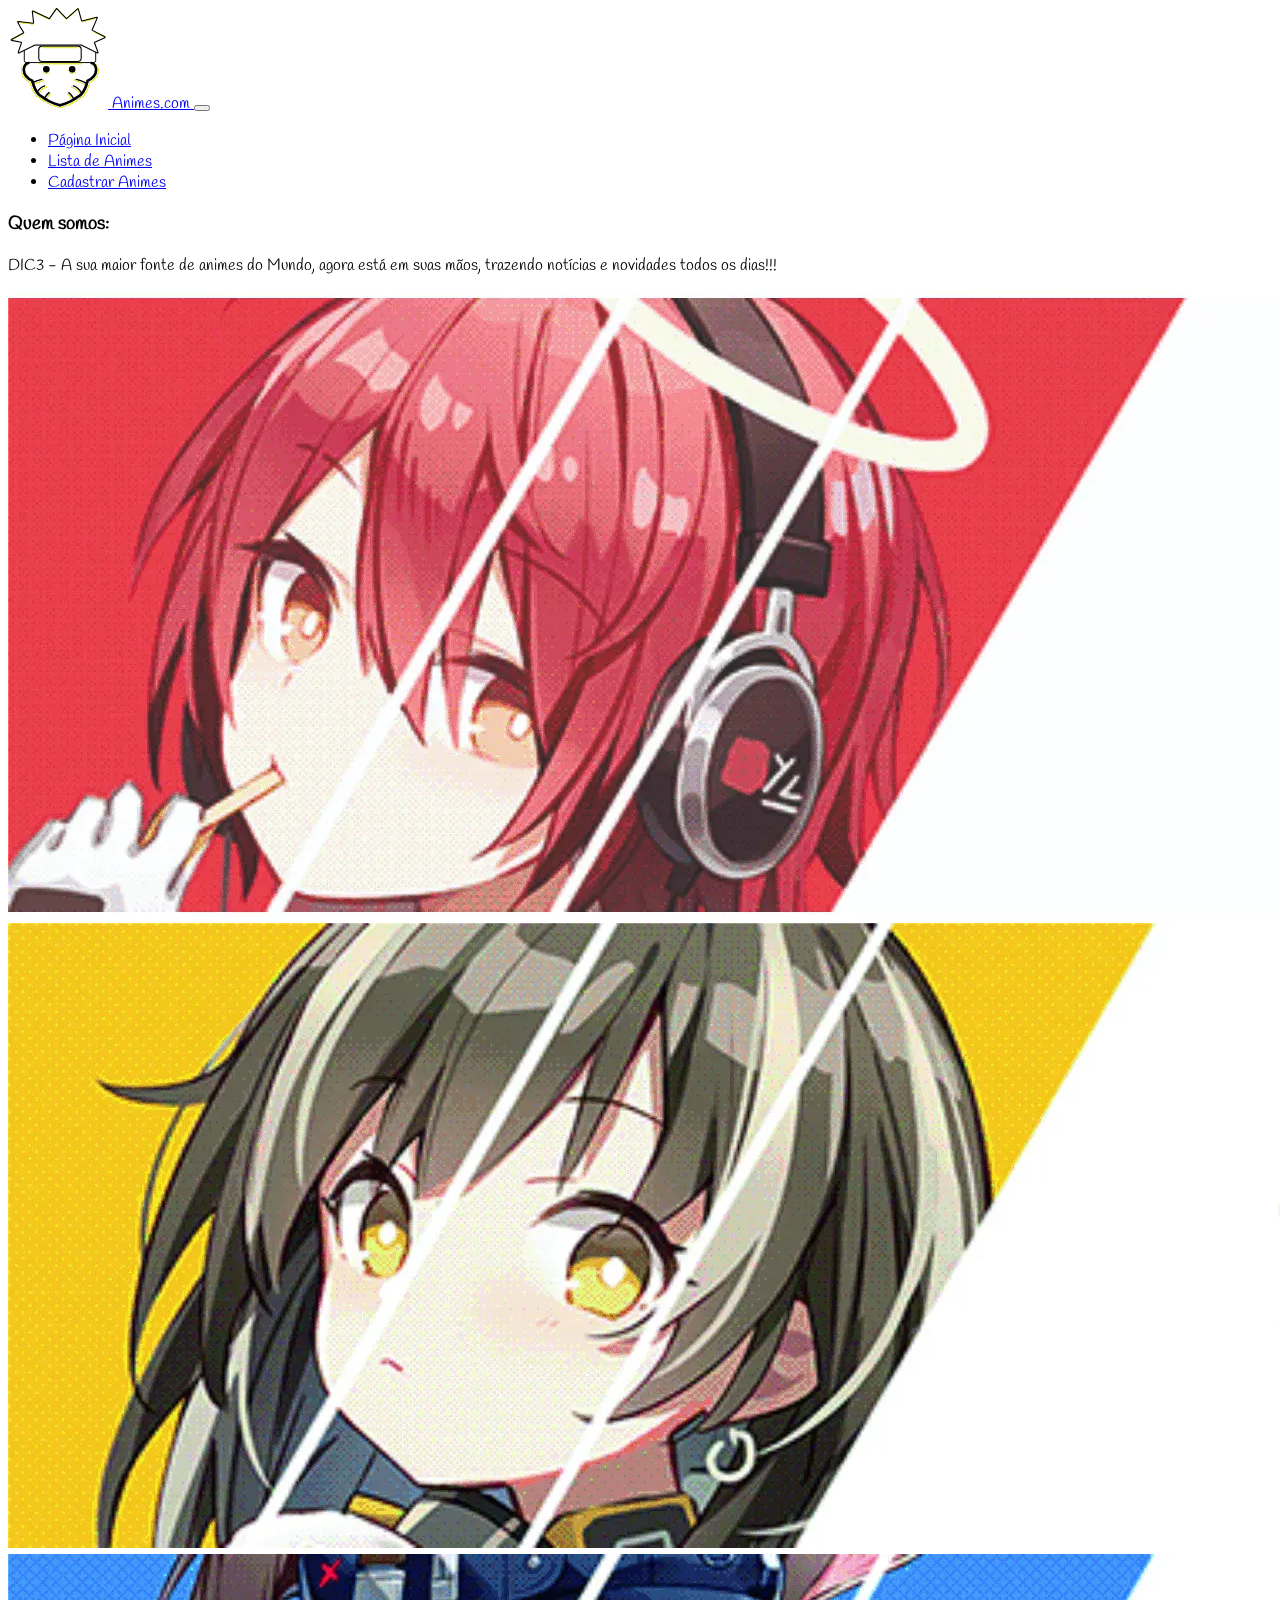
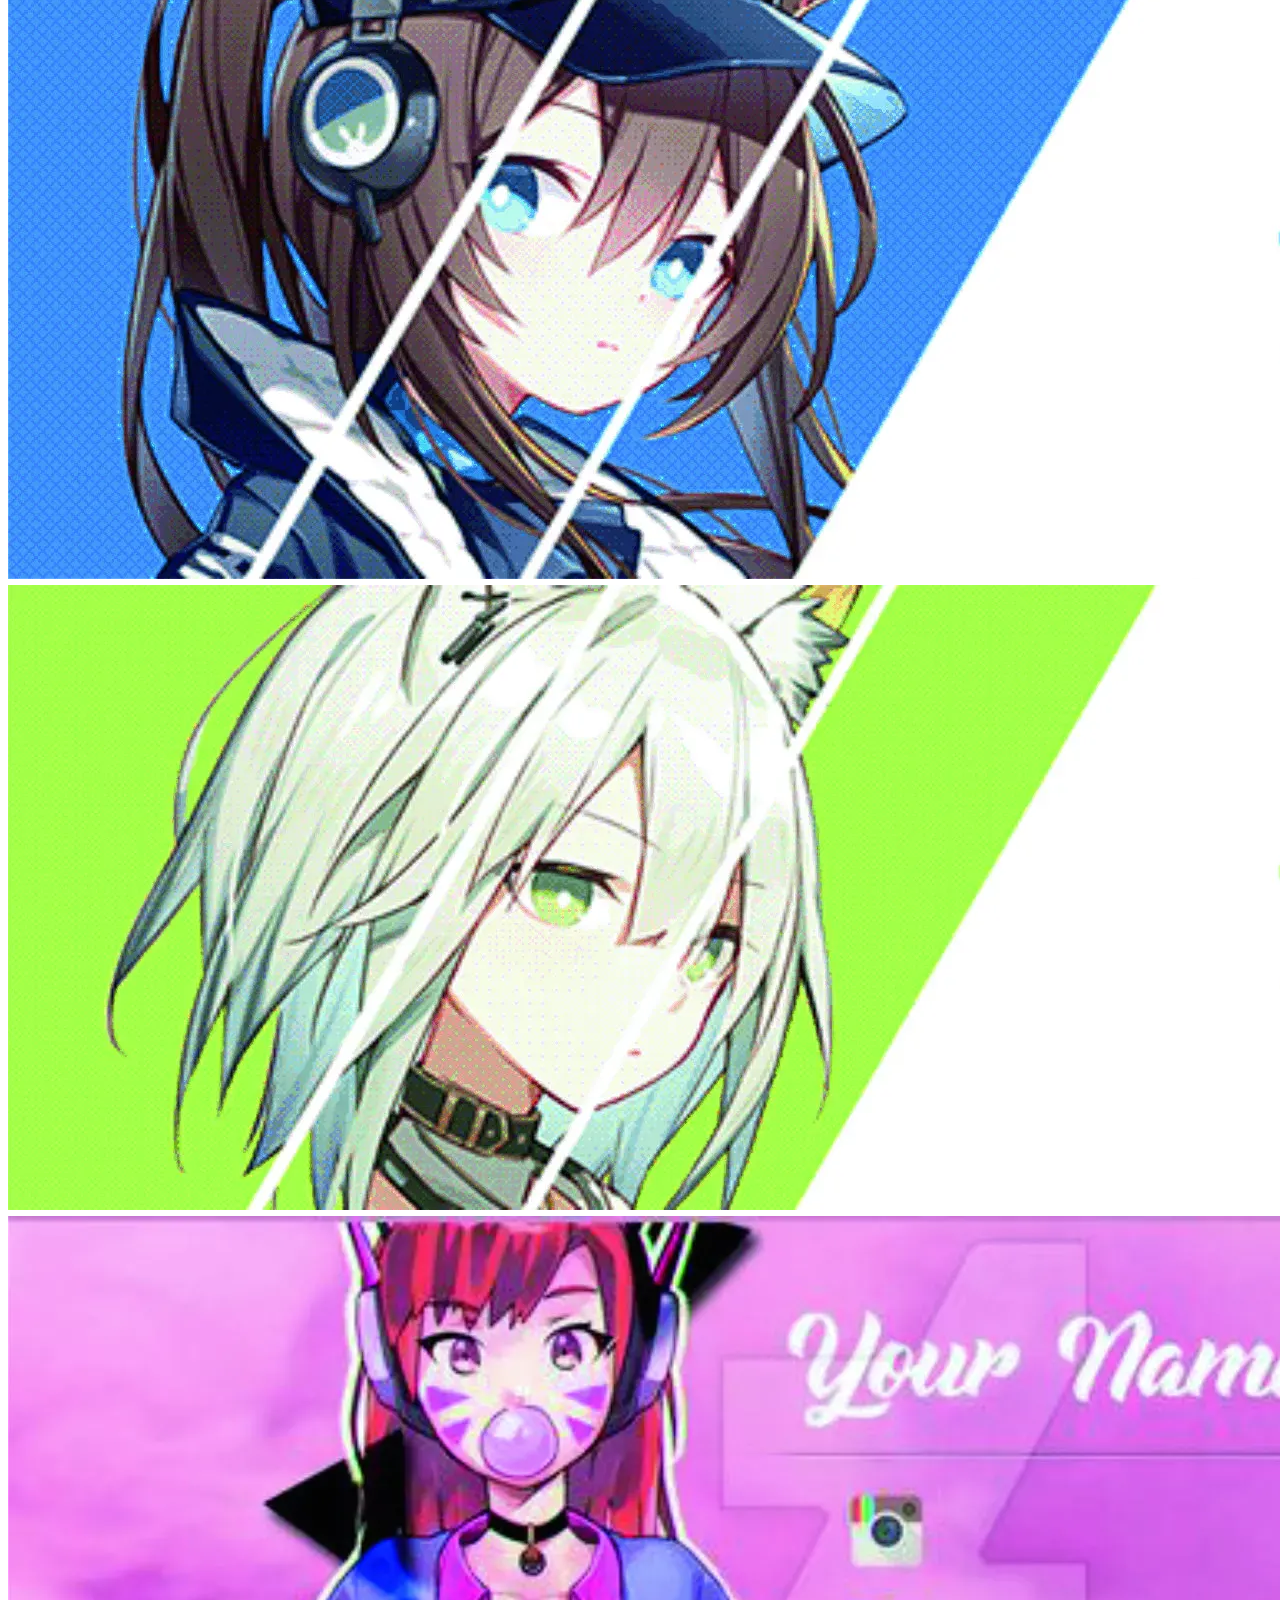
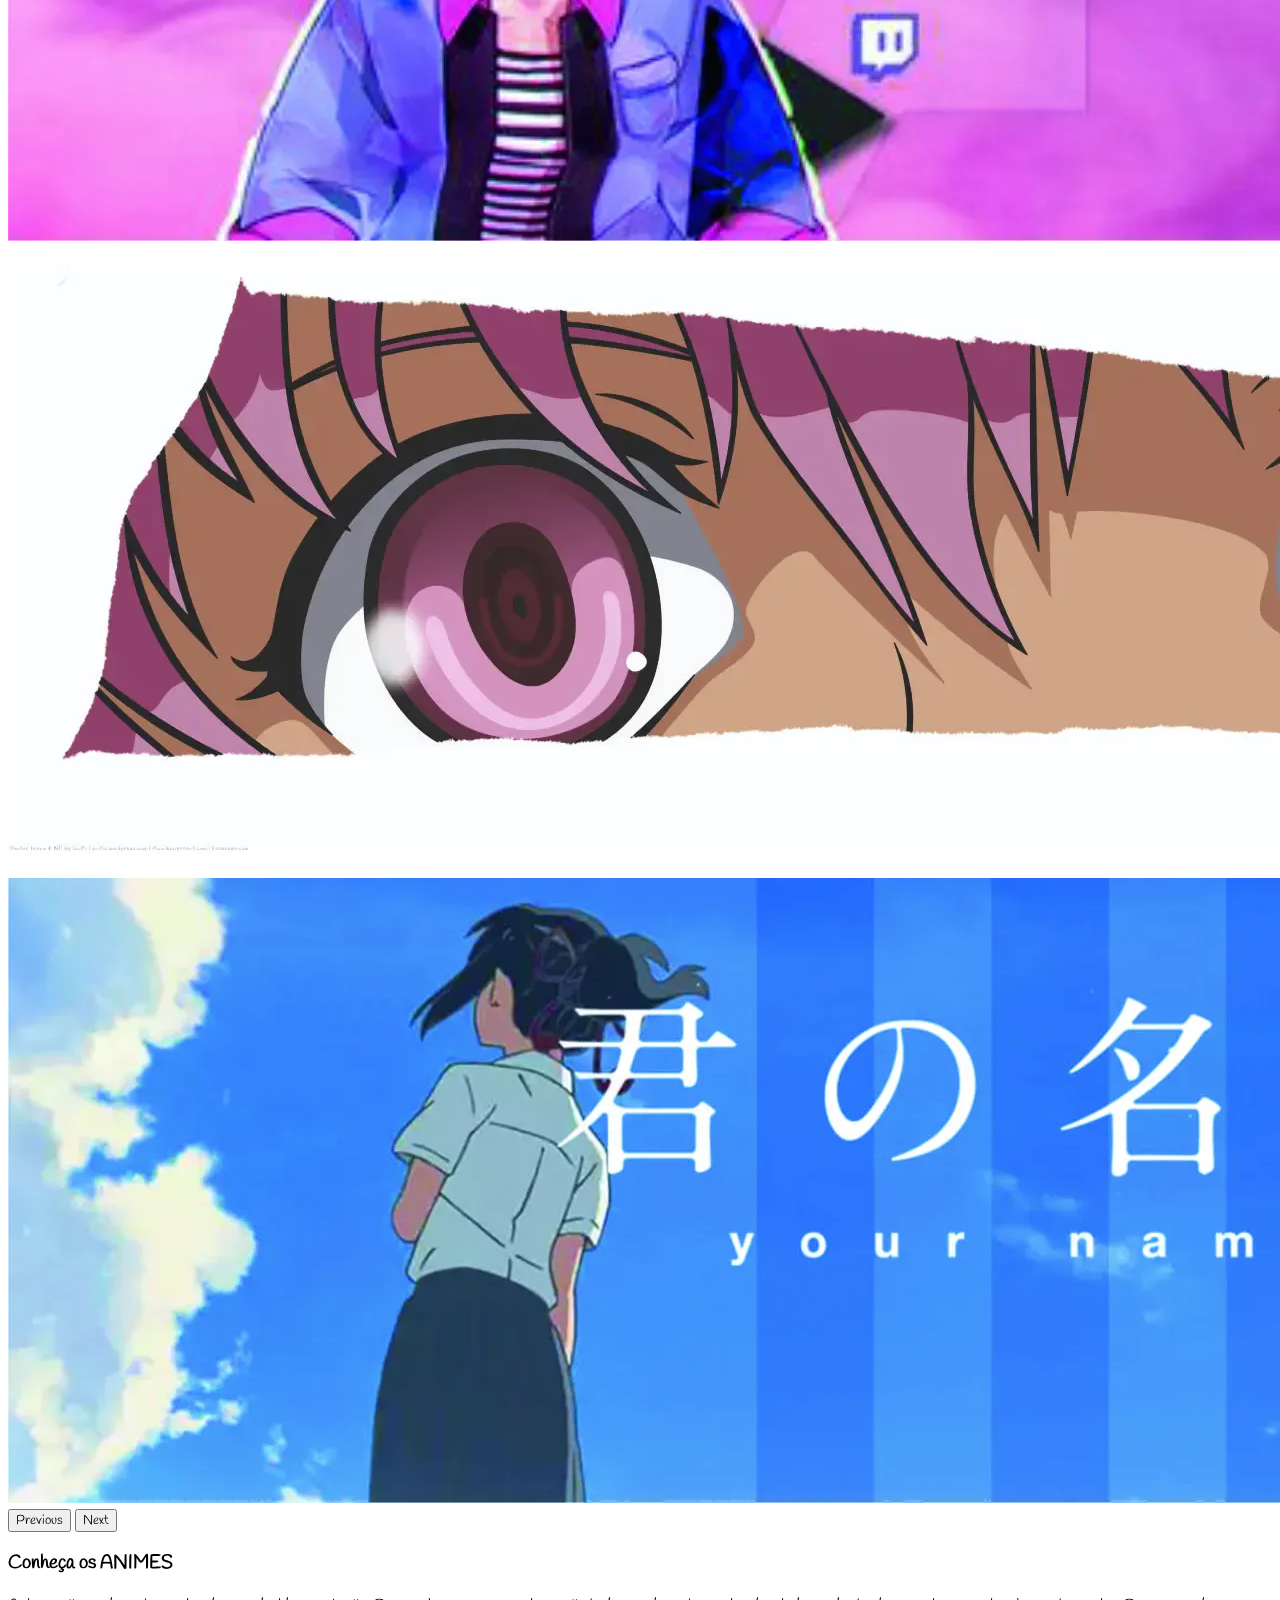
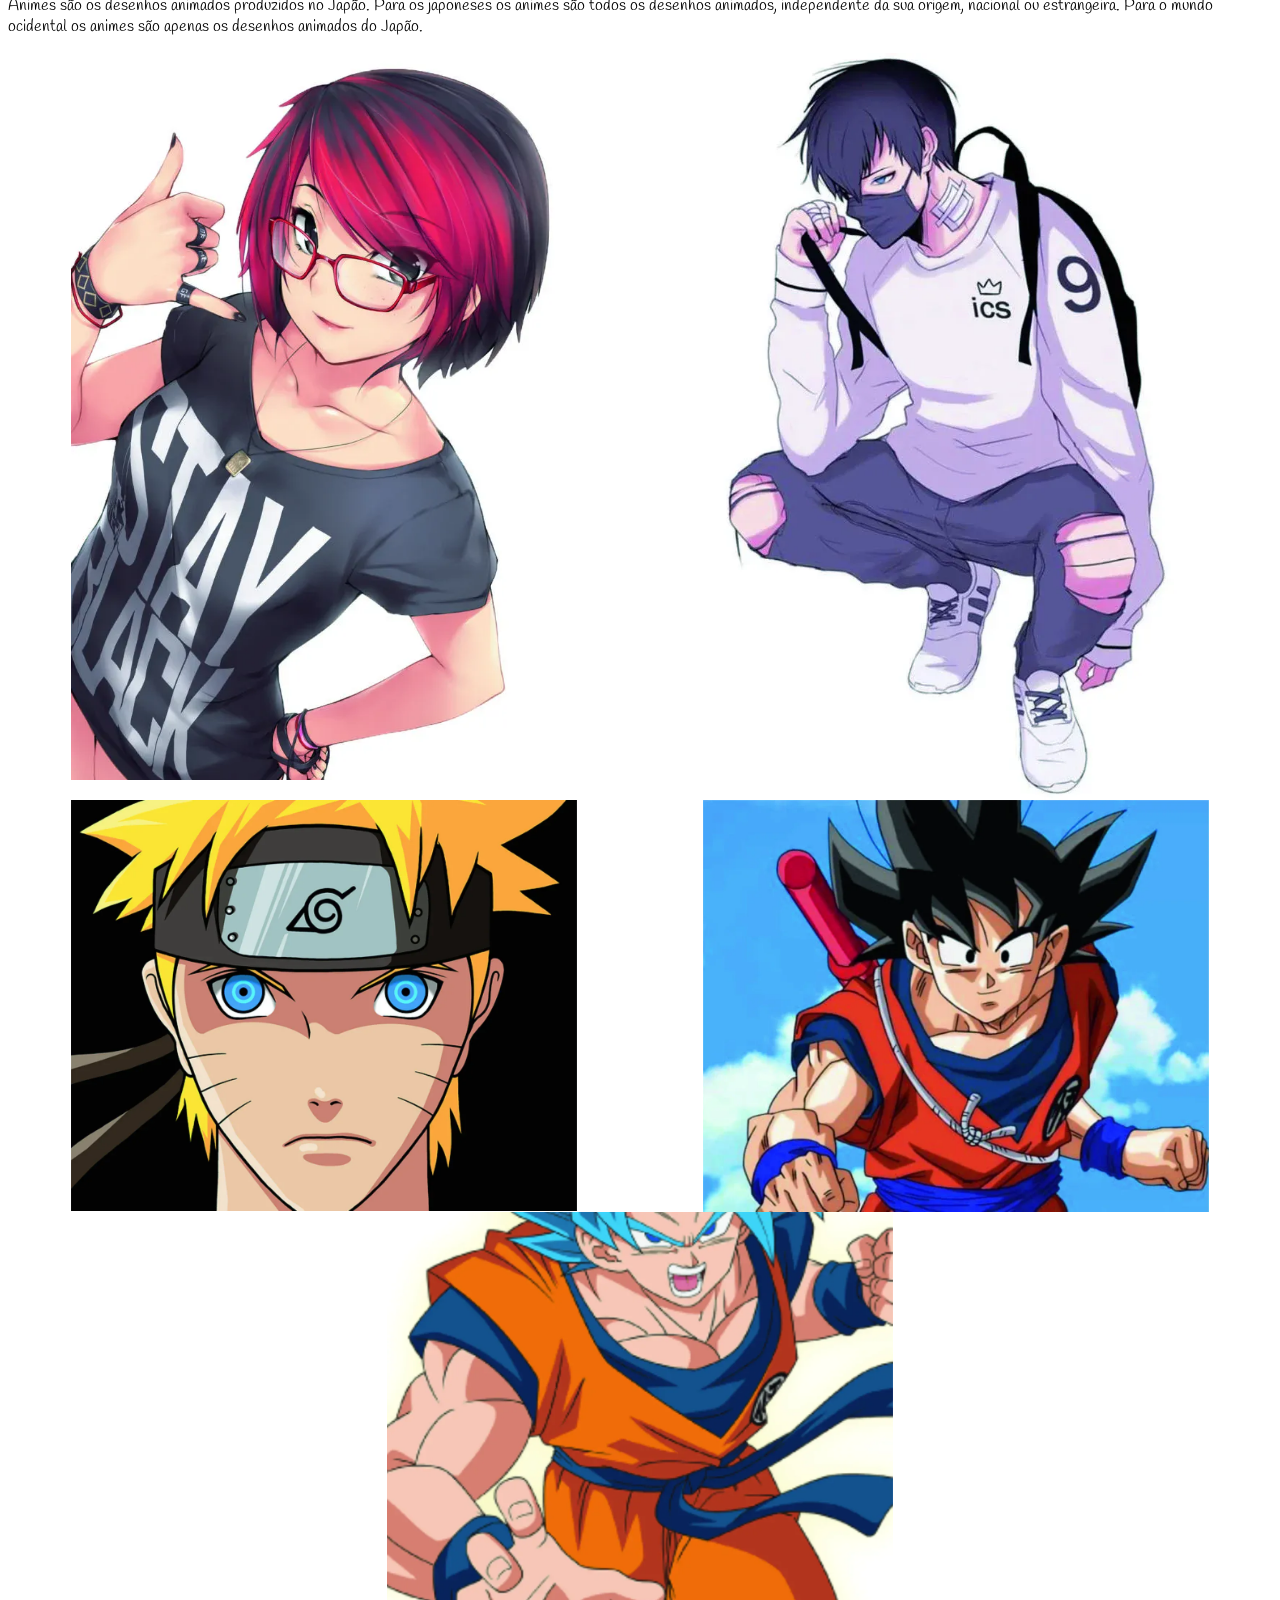
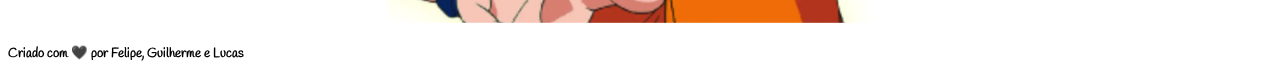
<file: index.html>
<!DOCTYPE html>
<html lang="pt-br">
  <head>
    <meta charset="UTF-8" />
    <meta http-equiv="X-UA-Compatible" content="IE=edge" />
    <meta name="viewport" content="width=device-width, initial-scale=1.0" />
    <title>Home Page</title>
    <link rel="shortcut icon" href="/favicon.ico" />

    <!-- CSS only -->
    <link
      href="https://cdn.jsdelivr.net/npm/bootstrap@5.1.3/dist/css/bootstrap.min.css"
      rel="stylesheet"
      integrity="sha384-1BmE4kWBq78iYhFldvKuhfTAU6auU8tT94WrHftjDbrCEXSU1oBoqyl2QvZ6jIW3"
      crossorigin="anonymous"
    />

    <!-- JavaScript Bundle with Popper -->
    <script
      src="https://cdn.jsdelivr.net/npm/bootstrap@5.1.3/dist/js/bootstrap.bundle.min.js"
      integrity="sha384-ka7Sk0Gln4gmtz2MlQnikT1wXgYsOg+OMhuP+IlRH9sENBO0LRn5q+8nbTov4+1p"
      crossorigin="anonymous"
    ></script>

    <!-- Link CSS de Formatação -->
    <link rel="stylesheet" href="css/estilos globais.css" />
    <link rel="stylesheet" href="css/home.css" />
  </head>

  <body>
    <div class="background-changer"></div>
    <div class="container-lg bg-light page-content">
      <nav class="navbar navbar-expand-lg navbar-light">
        <div class="container-fluid">
          <a href="/" class="navbar-brand d-flex flex-column">
            <img
              src="media/logo.svg"
              width="100"
              height="100"
              class=""
              alt="Logo do Website"
            />
            Animes.com
          </a>
          <button
            class="navbar-toggler"
            type="button"
            data-bs-toggle="collapse"
            data-bs-target="#navbarNavDropdown"
            aria-controls="navbarNavDropdown"
            aria-expanded="false"
            aria-label="Toggle navigation"
          >
            <span class="navbar-toggler-icon"></span>
          </button>
          <div class="collapse navbar-collapse" id="navbarNavDropdown">
            <div class="d-flex justify-content-end w-100">
              <ul class="navbar-nav">
                <li class="nav-item">
                  <a class="nav-link active" aria-current="page" href="/"
                    >Página Inicial</a
                  >
                </li>
                <li class="nav-item">
                  <a class="nav-link" href="/listagem_animes.php"
                    >Lista de Animes</a
                  >
                </li>
                <li class="nav-item">
                  <a class="nav-link" href="/cadastro_anime.html"
                    >Cadastrar Animes</a
                  >
                </li>
              </ul>
            </div>
          </div>
        </div>
      </nav>
      <div class="container">
        <h3>Quem somos:</h3>
        <p>
          DIC3 - A sua maior fonte de animes do Mundo, agora está em suas mãos,
          trazendo notícias e novidades todos os dias!!!
        </p>
        <div
          id="carouselExampleControls"
          class="carousel slide"
          data-bs-ride="carousel"
        >
          <div class="carousel-inner">
            <div class="carousel-item active">
              <img src="media/Banner 01.webp" class="d-block w-100" />
            </div>
            <div class="carousel-item">
              <img src="media/Banner 02.webp" class="d-block w-100" />
            </div>
            <div class="carousel-item">
              <img src="media/Banner 03.webp" class="d-block w-100" />
            </div>
            <div class="carousel-item">
              <img src="media/Banner 04.webp" class="d-block w-100" />
            </div>
            <div class="carousel-item">
              <img src="media/Banner 05.webp" class="d-block w-100" />
            </div>
            <div class="carousel-item">
              <img src="media/Banner 06.webp" class="d-block w-100" />
            </div>
            <div class="carousel-item">
              <img src="media/Banner 07.webp" class="d-block w-100" />
            </div>
          </div>
          <button
            class="carousel-control-prev"
            type="button"
            data-bs-target="#carouselExampleControls"
            data-bs-slide="prev"
          >
            <span class="carousel-control-prev-icon" aria-hidden="true"></span>
            <span class="visually-hidden">Previous</span>
          </button>
          <button
            class="carousel-control-next"
            type="button"
            data-bs-target="#carouselExampleControls"
            data-bs-slide="next"
          >
            <span class="carousel-control-next-icon" aria-hidden="true"></span>
            <span class="visually-hidden">Next</span>
          </button>
        </div>
        <h3 class="mt-3">Conheça os ANIMES</h3>
        <p>
          Animes são os desenhos animados produzidos no Japão. Para os japoneses
          os animes são todos os desenhos animados, independente da sua origem,
          nacional ou estrangeira. Para o mundo ocidental os animes são apenas
          os desenhos animados do Japão.
        </p>

        <div class="image-grid">
          <img src="media/Anime 002.webp" />
          <img src="media/Anime 003.webp" />
          <img src="media/Anime 004.webp" />
          <img src="media/Anime 005.webp" />
          <img src="media/Anime 001.webp" />
        </div>
        <h5 class="text-center pb-3 pt-3">
          Criado com 🖤 por Felipe, Guilherme e Lucas
        </h5>
      </div>
    </div>
  </body>
</html>
</file>
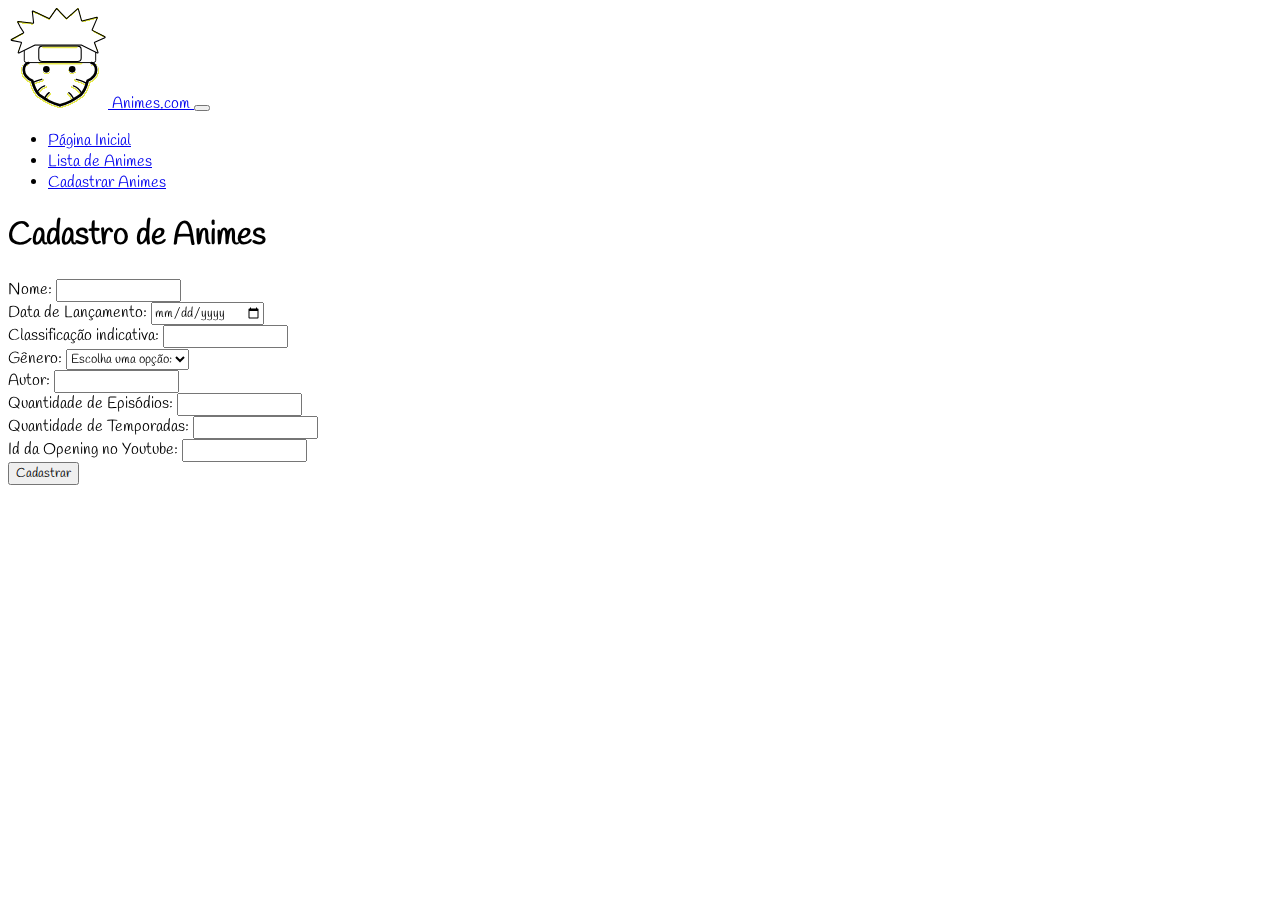
<file: cadastro_anime.html>
<!DOCTYPE html>
<html lang="pt-br">
  <head>
    <meta charset="UTF-8" />
    <meta http-equiv="X-UA-Compatible" content="IE=edge" />
    <meta name="viewport" content="width=device-width, initial-scale=1.0" />
    <title>Cadastro de Animes</title>
    <link rel="shortcut icon" href="/favicon.ico" />

    <!-- CSS only -->
    <link
      href="https://cdn.jsdelivr.net/npm/bootstrap@5.1.3/dist/css/bootstrap.min.css"
      rel="stylesheet"
      integrity="sha384-1BmE4kWBq78iYhFldvKuhfTAU6auU8tT94WrHftjDbrCEXSU1oBoqyl2QvZ6jIW3"
      crossorigin="anonymous"
    />

    <!-- JavaScript Bundle with Popper -->
    <script
      src="https://cdn.jsdelivr.net/npm/bootstrap@5.1.3/dist/js/bootstrap.bundle.min.js"
      integrity="sha384-ka7Sk0Gln4gmtz2MlQnikT1wXgYsOg+OMhuP+IlRH9sENBO0LRn5q+8nbTov4+1p"
      crossorigin="anonymous"
    ></script>

    <!-- Link CSS de Formatação -->
    <!--link rel="stylesheet" href="css/formatacao.css" /-->
    <link rel="stylesheet" href="css/estilos globais.css" />
  </head>

  <body>
    <div class="background-changer"></div>
    <div class="container-lg bg-light page-content">
      <nav class="navbar navbar-expand-lg navbar-light">
        <div class="container-fluid">
          <a href="/" class="navbar-brand d-flex flex-column">
            <img
              src="media/logo.svg"
              width="100"
              height="100"
              class=""
              alt="Logo do Website"
            />
            Animes.com
          </a>
          <button
            class="navbar-toggler"
            type="button"
            data-bs-toggle="collapse"
            data-bs-target="#navbarNavDropdown"
            aria-controls="navbarNavDropdown"
            aria-expanded="false"
            aria-label="Toggle navigation"
          >
            <span class="navbar-toggler-icon"></span>
          </button>
          <div class="collapse navbar-collapse" id="navbarNavDropdown">
            <div class="d-flex justify-content-end w-100">
              <ul class="navbar-nav">
                <li class="nav-item">
                  <a class="nav-link active" aria-current="page" href="/"
                    >Página Inicial</a
                  >
                </li>
                <li class="nav-item">
                  <a class="nav-link" href="/listagem_animes.php"
                    >Lista de Animes</a
                  >
                </li>
                <li class="nav-item">
                  <a class="nav-link" href="/cadastro_anime.html"
                    >Cadastrar Animes</a
                  >
                </li>
              </ul>
            </div>
          </div>
        </div>
      </nav>
      <div class="container">
        <h1 class="text-center">Cadastro de Animes</h1>
        <form class="pb-3" action="">
          <div class="mb-3">
            <label for="name" class="form-label">Nome:</label>
            <input type="text" class="form-control" id="name" />
          </div>
          <div class="mb-3">
            <label for="dt-lancamento" class="form-label">
              Data de Lançamento:
            </label>
            <input
              type="date"
              pattern="[0-9]{4}-[0-9]{2}-[0-9]{2}"
              class="form-control"
              id="dt-lancamento"
            />
          </div>
          <div class="mb-3">
            <label for="classificacao-indicativa" class="form-label">
              Classificação indicativa:
            </label>
            <input
              type="number"
              class="form-control"
              id="classificacao-indicativa"
            />
          </div>
          <div class="mb-3">
            <label for="id_genero" class="form-label"> Gênero: </label>
            <select class="form-select" id="id_genero">
              <option selected disabled>Escolha uma opção:</option>
              <option value="1">Romance</option>
              <option value="2">Terror</option>
              <option value="3">Guerra</option>
              <option value="4">Echi</option>
            </select>
          </div>
          <div class="mb-3">
            <label for="autor" class="form-label"> Autor: </label>
            <input type="text" class="form-control" id="autor" />
          </div>
          <div class="mb-3">
            <label for="quantidade-episodios" class="form-label">
              Quantidade de Episódios:
            </label>
            <input
              type="number"
              class="form-control"
              id="quantidade-episodios"
            />
          </div>
          <div class="mb-3">
            <label for="quantidade-temporadas" class="form-label">
              Quantidade de Temporadas:
            </label>
            <input
              type="number"
              class="form-control"
              id="quantidade-temporadas"
            />
          </div>
          <div class="mb-3 pb-3">
            <label for="yt-id" class="form-label">
              Id da Opening no Youtube:
            </label>
            <input type="text" class="form-control" id="yt-id" />
          </div>
          <div class="text-end w-100">
            <button type="submit" class="btn btn-dark inline-block">
              Cadastrar
            </button>
          </div>
        </form>
      </div>
    </div>
  </body>
</html>
</file>
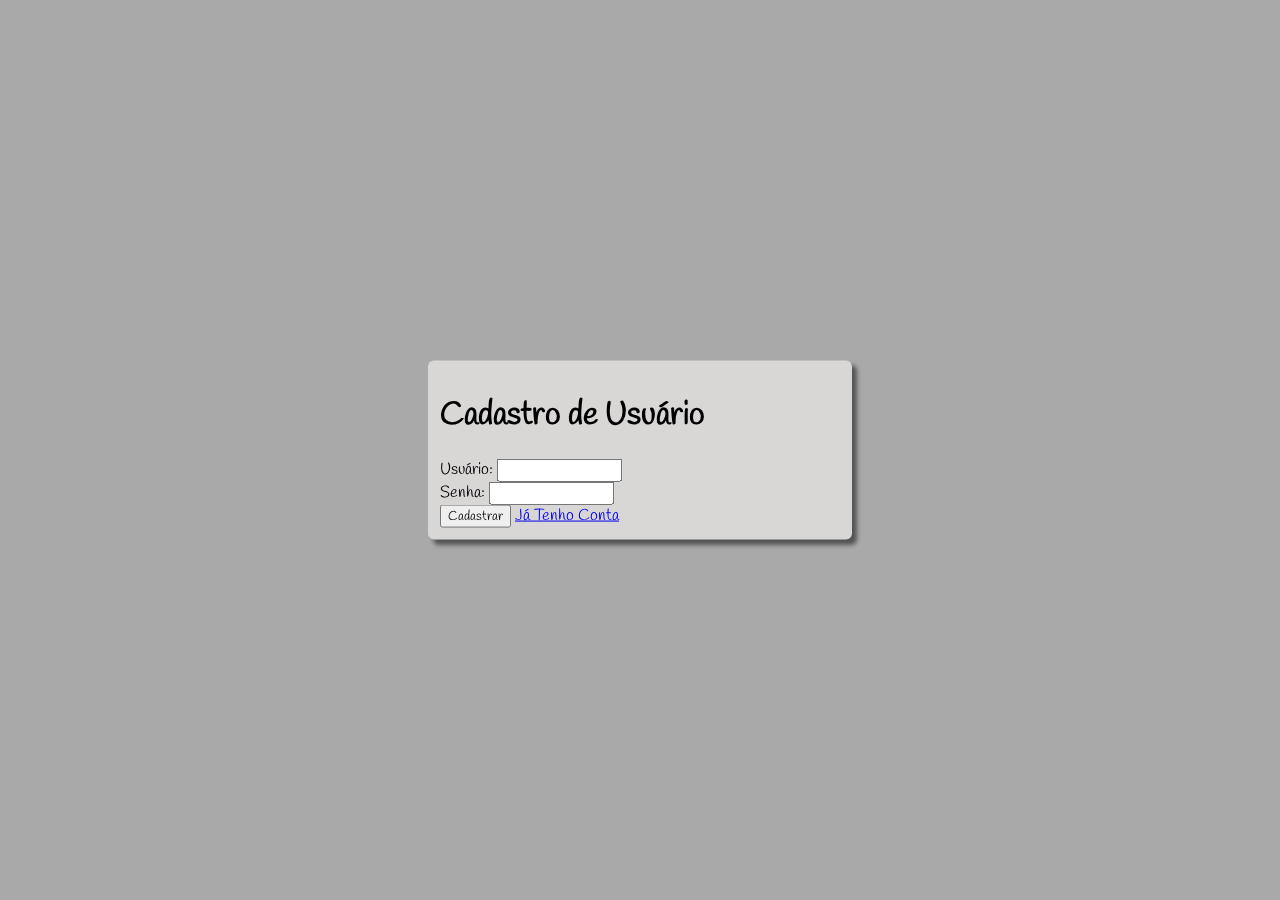
<file: cadastro_usuario.html>
<!DOCTYPE html>
<html lang="pt-br">
  <head>
    <meta charset="UTF-8" />
    <meta http-equiv="X-UA-Compatible" content="IE=edge" />
    <meta name="viewport" content="width=device-width, initial-scale=1.0" />
    <title>Cadastro de Usuário</title>
    <link rel="shortcut icon" href="/favicon.ico" />

    <!-- CSS only -->
    <link
      href="https://cdn.jsdelivr.net/npm/bootstrap@5.1.3/dist/css/bootstrap.min.css"
      rel="stylesheet"
      integrity="sha384-1BmE4kWBq78iYhFldvKuhfTAU6auU8tT94WrHftjDbrCEXSU1oBoqyl2QvZ6jIW3"
      crossorigin="anonymous"
    />

    <!-- JavaScript Bundle with Popper -->
    <script
      src="https://cdn.jsdelivr.net/npm/bootstrap@5.1.3/dist/js/bootstrap.bundle.min.js"
      integrity="sha384-ka7Sk0Gln4gmtz2MlQnikT1wXgYsOg+OMhuP+IlRH9sENBO0LRn5q+8nbTov4+1p"
      crossorigin="anonymous"
    ></script>

    <!-- Link CSS de Formatação -->
    <link rel="stylesheet" href="css/estilos globais.css" />
    <link rel="stylesheet" href="css/login.css" />
  </head>
  <body>
    <div class="background-changer"></div>
    <div class="container">
      <div class="box">
        <h1>Cadastro de Usuário</h1>
        <form action="">
          <div class="mb-3">
            <label for="user" class="form-label">Usuário:</label>
            <input type="text" class="form-control" id="user" />
          </div>
          <div class="mb-3">
            <label for="password" class="form-label">Senha:</label>
            <input type="password" class="form-control" id="password" />
          </div>
          <div class="d-flex flex-column text-center mt-4">
            <button type="submit" class="btn btn-dark mb-2">Cadastrar</button>
            <a class="text-dark" href="/login.html">Já Tenho Conta</a>
          </div>
        </form>
      </div>
    </div>
  </body>
</html>
</file>
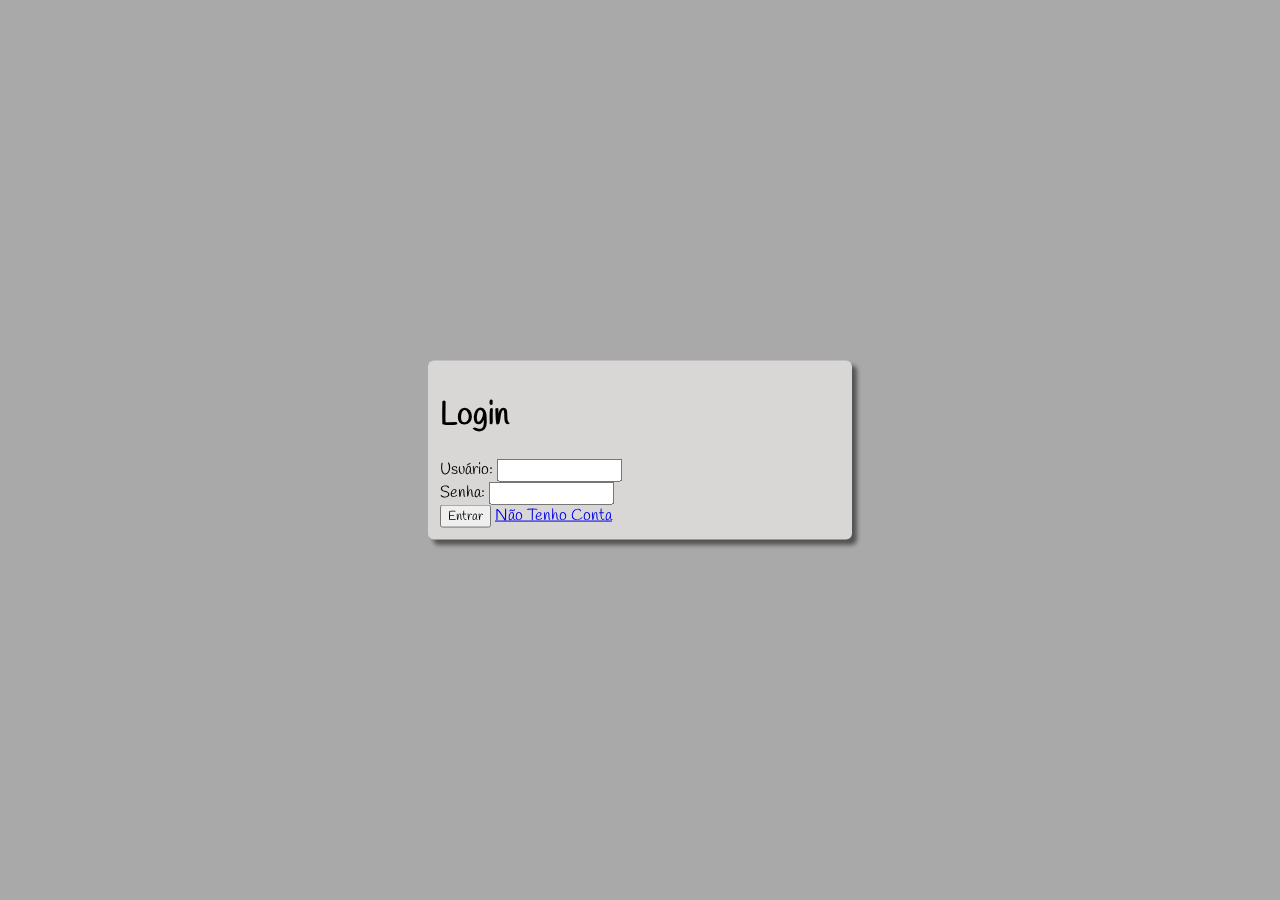
<file: login.html>
<!DOCTYPE html>
<html lang="pt-br">
  <head>
    <meta charset="UTF-8" />
    <meta http-equiv="X-UA-Compatible" content="IE=edge" />
    <meta name="viewport" content="width=device-width, initial-scale=1.0" />
    <title>Login</title>
    <link rel="shortcut icon" href="/favicon.ico" />

    <!-- CSS only -->
    <link
      href="https://cdn.jsdelivr.net/npm/bootstrap@5.1.3/dist/css/bootstrap.min.css"
      rel="stylesheet"
      integrity="sha384-1BmE4kWBq78iYhFldvKuhfTAU6auU8tT94WrHftjDbrCEXSU1oBoqyl2QvZ6jIW3"
      crossorigin="anonymous"
    />

    <!-- JavaScript Bundle with Popper -->
    <script
      src="https://cdn.jsdelivr.net/npm/bootstrap@5.1.3/dist/js/bootstrap.bundle.min.js"
      integrity="sha384-ka7Sk0Gln4gmtz2MlQnikT1wXgYsOg+OMhuP+IlRH9sENBO0LRn5q+8nbTov4+1p"
      crossorigin="anonymous"
    ></script>

    <!-- Link CSS de Formatação -->
    <link rel="stylesheet" href="css/estilos globais.css" />
    <link rel="stylesheet" href="css/login.css" />
  </head>
  <body>
    <div class="background-changer"></div>
    <div class="container">
      <div class="box">
        <h1>Login</h1>
        <form action="">
          <div class="mb-3">
            <label for="user" class="form-label">Usuário:</label>
            <input type="text" class="form-control" id="user" />
          </div>
          <div class="mb-3">
            <label for="password" class="form-label">Senha:</label>
            <input type="password" class="form-control" id="password" />
          </div>
          <div class="d-flex flex-column text-center mt-4">
            <button type="submit" class="btn btn-dark mb-2">Entrar</button>
            <a class="text-dark" href="/cadastro_usuario.html"
              >Não Tenho Conta</a
            >
          </div>
        </form>
      </div>
    </div>
  </body>
</html>
</file>
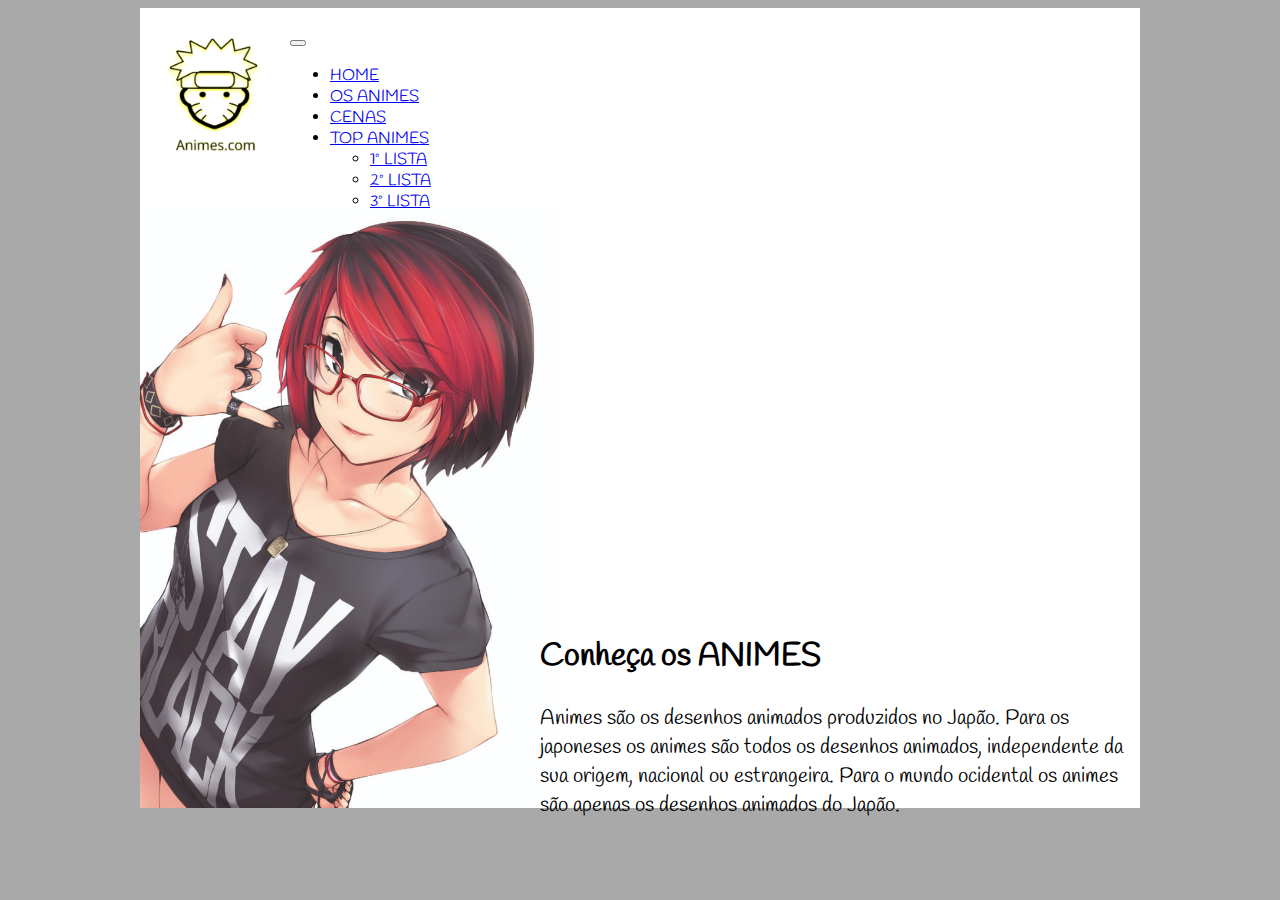
<file: pagina_002.html>
<!DOCTYPE html>
<html lang="pt-br">

<head>
  <meta charset="UTF-8">
  <meta http-equiv="X-UA-Compatible" content="IE=edge">
  <meta name="viewport" content="width=device-width, initial-scale=1.0">
  <title>Página 0002 - O SENAI</title>
  <link rel="shortcut icon" href="media/nezuko.jpg" />

  <!-- CSS only -->
  <link href="https://cdn.jsdelivr.net/npm/bootstrap@5.1.3/dist/css/bootstrap.min.css" rel="stylesheet"
    integrity="sha384-1BmE4kWBq78iYhFldvKuhfTAU6auU8tT94WrHftjDbrCEXSU1oBoqyl2QvZ6jIW3" crossorigin="anonymous">


  <!-- JavaScript Bundle with Popper -->
  <script src="https://cdn.jsdelivr.net/npm/bootstrap@5.1.3/dist/js/bootstrap.bundle.min.js"
    integrity="sha384-ka7Sk0Gln4gmtz2MlQnikT1wXgYsOg+OMhuP+IlRH9sENBO0LRn5q+8nbTov4+1p"
    crossorigin="anonymous"></script>


  <!-- Link CSS de Formatação -->
  <link rel="stylesheet" href="css/formatacao.css">


</head>

<body>
  <div class="Principal">
    <div class="Parte_001"></div>
    <div class="Parte_002">
      <nav class="navbar navbar-expand-lg navbar-light bg-light">
        <div class="container-fluid">

          <button class="navbar-toggler" type="button" data-bs-toggle="collapse" data-bs-target="#navbarNavDropdown"
            aria-controls="navbarNavDropdown" aria-expanded="false" aria-label="Toggle navigation">
            <span class="navbar-toggler-icon"></span>
          </button>
          <div class="collapse navbar-collapse" id="navbarNavDropdown">
            <ul class="navbar-nav">
              <li class="nav-item">
                <a class="nav-link" aria-current="page" href="index.html">HOME</a>
              </li>
              <li class="nav-item">
                <a class="nav-link" href="pagina_002.html">OS ANIMES</a>
              </li>
              <li class="nav-item">
                <a class="nav-link" href="pagina_003.html">CENAS</a>
              </li>
              <li class="nav-item dropdown">
                <a class="nav-link dropdown-toggle" href="pagina_004.html" id="navbarDropdownMenuLink" role="button"
                  data-bs-toggle="dropdown" aria-expanded="false">
                  TOP ANIMES
                </a>
                <ul class="dropdown-menu" aria-labelledby="navbarDropdownMenuLink">
                  <li><a class="dropdown-item" href="pagina_004.html">1º LISTA</a></li>
                  <li><a class="dropdown-item" href="pagina_005.html">2º LISTA</a></li>
                  <li><a class="dropdown-item" href="pagina_006.html">3º LISTA</a></li>
                </ul>
              </li>

            </ul>
          </div>
        </div>
      </nav>
    </div>
    <div class="Parte_003"><img src="media/naruto2.png" height="100%" alt=""></div>
    <div class="Parte_008"><img src="media/Anime 002.jpg" class="Parte_009Edificio" alt=""></div>
    <div class="Parte_009">
      <h2>Conheça os ANIMES</h2>
      <p>Animes são os desenhos animados produzidos no Japão. 
        Para os japoneses os animes são todos os desenhos animados, independente da sua origem, nacional ou estrangeira. Para o mundo ocidental os animes são apenas os desenhos animados do Japão.</p>
    </div>
  </div>
</body>

</html>
</file>
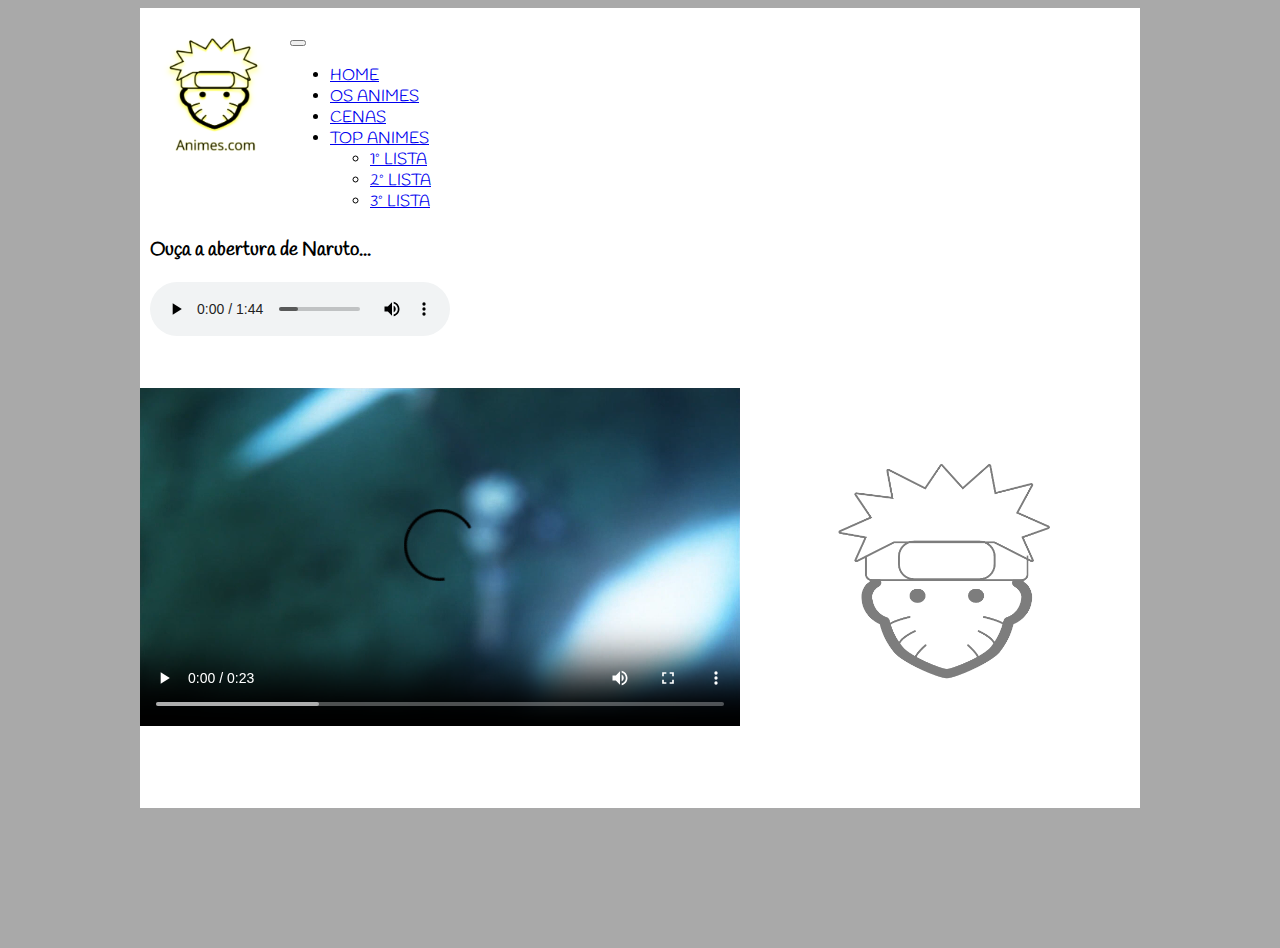
<file: pagina_003.html>
<!DOCTYPE html>
<html lang="pt-br">
<head>
    <meta charset="UTF-8">
    <meta http-equiv="X-UA-Compatible" content="IE=edge">
    <meta name="viewport" content="width=device-width, initial-scale=1.0">
    <title>Página 0003 - PODCAST</title>
     <link rel="shortcut icon" href="media/nezuko.jpg" />

    <!-- CSS only -->
<link href="https://cdn.jsdelivr.net/npm/bootstrap@5.1.3/dist/css/bootstrap.min.css" rel="stylesheet" integrity="sha384-1BmE4kWBq78iYhFldvKuhfTAU6auU8tT94WrHftjDbrCEXSU1oBoqyl2QvZ6jIW3" crossorigin="anonymous">

    
<!-- JavaScript Bundle with Popper -->
<script src="https://cdn.jsdelivr.net/npm/bootstrap@5.1.3/dist/js/bootstrap.bundle.min.js" integrity="sha384-ka7Sk0Gln4gmtz2MlQnikT1wXgYsOg+OMhuP+IlRH9sENBO0LRn5q+8nbTov4+1p" crossorigin="anonymous"></script>

    
<!-- Link CSS de Formatação -->
<link rel="stylesheet" href="css/formatacao.css">


</head>
<body>
  <div class="Principal">
    <div class="Parte_001"></div>
    <div class="Parte_002"><nav class="navbar navbar-expand-lg navbar-light bg-light">
      <div class="container-fluid">
        
        <button class="navbar-toggler" type="button" data-bs-toggle="collapse" data-bs-target="#navbarNavDropdown" aria-controls="navbarNavDropdown" aria-expanded="false" aria-label="Toggle navigation">
          <span class="navbar-toggler-icon"></span>
        </button>
        <div class="collapse navbar-collapse" id="navbarNavDropdown">
          <ul class="navbar-nav">
            <li class="nav-item">
              <a class="nav-link" aria-current="page" href="index.html">HOME</a>
            </li>
            <li class="nav-item">
              <a class="nav-link" href="pagina_002.html">OS ANIMES</a>
            </li>
            <li class="nav-item">
              <a class="nav-link" href="pagina_003.html">CENAS</a>
            </li>
            <li class="nav-item dropdown">
              <a class="nav-link dropdown-toggle" href="pagina_004.html" id="navbarDropdownMenuLink" role="button" data-bs-toggle="dropdown" aria-expanded="false">
                TOP ANIMES
              </a>
              <ul class="dropdown-menu" aria-labelledby="navbarDropdownMenuLink">
                <li><a class="dropdown-item" href="pagina_004.html">1º LISTA</a></li>
                <li><a class="dropdown-item" href="pagina_005.html">2º LISTA</a></li>
                <li><a class="dropdown-item" href="pagina_006.html">3º LISTA</a></li>
              </ul>
            </li>

          </ul>
        </div>
      </div>
    </nav></div>
    <div class="Parte_003"><img src="media/naruto2.png" height="100%" alt=""></div>
<div class="Parte_010">
    <h3>Ouça a abertura de Naruto...</h3>
    <audio src="media/Y2mate.mx - Naruto Shippuden Opening 3 _ Blue Bird (HD) (128 kbps).mp3" controls></audio>
</div>
<div class="Parte_011"><video src="media/Y2mate.mx-NARUTO SHIPPUDEN - ( Vídeo Sad ) - 30 segundos para status.mp4" controls width="100%"></video></div>
<div class="Parte_012"><img src="media/fundonaruto.png" width="100%" alt=""></div>

</body>
</html>
</file>
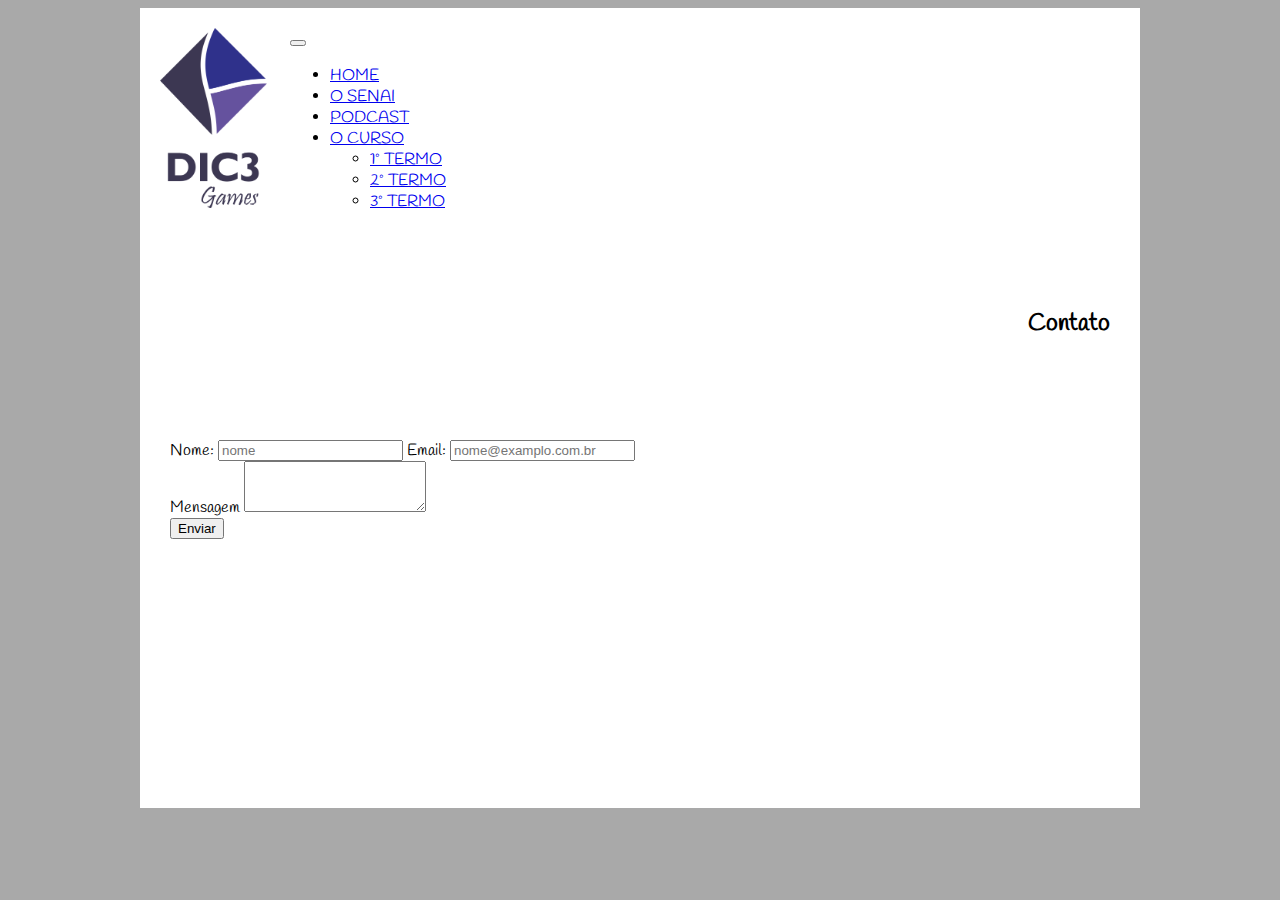
<file: pagina_007.html>
<!DOCTYPE html>
<html lang="pt-br">

<head>
    <meta charset="UTF-8">
    <meta http-equiv="X-UA-Compatible" content="IE=edge">
    <meta name="viewport" content="width=device-width, initial-scale=1.0">
    <title>Página 007 - CONTATO</title>
     <link rel="shortcut icon" href="media/nezuko.jpg" />

    <!-- CSS only -->
    <link href="https://cdn.jsdelivr.net/npm/bootstrap@5.1.3/dist/css/bootstrap.min.css" rel="stylesheet"
        integrity="sha384-1BmE4kWBq78iYhFldvKuhfTAU6auU8tT94WrHftjDbrCEXSU1oBoqyl2QvZ6jIW3" crossorigin="anonymous">


    <!-- JavaScript Bundle with Popper -->
    <script src="https://cdn.jsdelivr.net/npm/bootstrap@5.1.3/dist/js/bootstrap.bundle.min.js"
        integrity="sha384-ka7Sk0Gln4gmtz2MlQnikT1wXgYsOg+OMhuP+IlRH9sENBO0LRn5q+8nbTov4+1p"
        crossorigin="anonymous"></script>


    <!-- Link CSS de Formatação -->
    <link rel="stylesheet" href="css/formatacao.css">


</head>

<body>
    <div class="Principal">
        <div class="Parte_001"></div>
        <div class="Parte_002">
            <nav class="navbar navbar-expand-lg navbar-light bg-light">
                <div class="container-fluid">

                    <button class="navbar-toggler" type="button" data-bs-toggle="collapse"
                        data-bs-target="#navbarNavDropdown" aria-controls="navbarNavDropdown" aria-expanded="false"
                        aria-label="Toggle navigation">
                        <span class="navbar-toggler-icon"></span>
                    </button>
                    <div class="collapse navbar-collapse" id="navbarNavDropdown">
                        <ul class="navbar-nav">
                            <li class="nav-item">
                                <a class="nav-link" aria-current="page" href="index.html">HOME</a>
                            </li>
                            <li class="nav-item">
                                <a class="nav-link" href="pagina_002.html">O SENAI</a>
                            </li>
                            <li class="nav-item">
                                <a class="nav-link" href="pagina_003.html">PODCAST</a>
                            </li>
                            <li class="nav-item dropdown">
                                <a class="nav-link dropdown-toggle" href="pagina_004.html" id="navbarDropdownMenuLink"
                                    role="button" data-bs-toggle="dropdown" aria-expanded="false">
                                    O CURSO
                                </a>
                                <ul class="dropdown-menu" aria-labelledby="navbarDropdownMenuLink">
                                    <li><a class="dropdown-item" href="pagina_004.html">1º TERMO</a></li>
                                    <li><a class="dropdown-item" href="pagina_005.html">2º TERMO</a></li>
                                    <li><a class="dropdown-item" href="pagina_006.html">3º TERMO</a></li>
                                </ul>
                            </li>

                        </ul>
                    </div>
                </div>
            </nav>
        </div>
        <div class="Parte_003"><img src="imagens/Imagem 001 Logo.png" height="100%" alt=""></div>
        <div class="Parte_016">
            <h2>Contato</h2>
        </div>
        <div class="Parte_017">
            <form action="php/email.php" method="post">
                <div class="mb-3">
                    <label for="exampleFormControlInput1" class="form-label" >Nome:</label>
                    <input type="text" class="form-control" id="exampleFormControlInput1" name="name" placeholder="nome">
                    <label for="exampleFormControlInput1" class="form-label">Email:</label>
                    <input type="email" class="form-control" id="exampleFormControlInput1" name="email"
                        placeholder="nome@examplo.com.br">
                </div>
                <div class="mb-3">
                    <label for="exampleFormControlTextarea1" class="form-label">Mensagem</label>
                    <textarea class="form-control" id="exampleFormControlTextarea1" name="mesage" rows="3"></textarea>
                </div>
                <button type="submit" class="btn btn-outline-success" value="Enviar">Enviar</button>
            </form>
        </div>
        
    </div>
</body>

</html>
</file>
<file: css/estilos globais.css>
@import url("https://fonts.googleapis.com/css2?family=Handlee&display=swap");

* {
  font-family: "Handlee", cursive;
}
.background-changer {
  height: 100vh;

  width: 100vw;
  background: transparent url("/media/background.jpeg");

  background-size: cover;
  background-repeat: no-repeat;
  opacity: 0;

  position: fixed;

  background-attachment: fixed;
}
.page-content {
  position: relative;
}

@media only screen and (min-width: 991px) {
  .background-changer {
    animation: background-change 54s step-start infinite,
      fade 6s linear infinite;
  }
}

@keyframes background-change {
  11% {
    background-position-y: 0%;
  }
  22% {
    background-position-y: 14%;
  }

  33% {
    background-position-y: 26%;
  }
  44% {
    background-position-y: 38%;
  }
  55% {
    background-position-y: 50%;
  }
  66% {
    background-position-y: 62%;
  }
  77% {
    background-position-y: 74%;
  }
  88% {
    background-position-y: 86%;
  }
  99% {
    background-position-y: 100%;
  }
  100% {
    background-position-y: 0%;
  }
}
@keyframes fade {
  0% {
    opacity: 0;
  }
  5% {
    opacity: 1;
  }
  95% {
    opacity: 1;
  }
  100% {
    opacity: 0;
  }
}

.navbar-collapse.show > .d-flex,
.navbar-collapse.collapsing > .d-flex {
  display: block !important;
  text-align: center;
}
.container-lg {
  min-height: 100vh;
}
.disclaimer {
  display: none !important;
}
</file>
<file: css/home.css>
.image-grid {
  display: flex;
  flex-wrap: wrap;
  justify-content: space-around;
}
.image-grid img {
  width: 40%;
  height: 40%;
  object-fit: cover;
}
</file>
<file: css/login.css>
@import url("https://fonts.googleapis.com/css2?family=Handlee&display=swap");

body {
  font-family: "Handlee", cursive;
  background-color: darkgray;
}
.box {
  position: absolute;
  top: 50%;
  left: 50%;
  transform: translate(-50%, -50%);
  width: 80%;
  max-width: 400px;
  background-color: #d9d6d6;
  padding: 12px;
  border-radius: 6px;
  box-shadow: 5px 5px 4px rgba(0, 0, 0, 0.5);
}
</file>
<file: css/formatacao.css>
@import url('https://fonts.googleapis.com/css2?family=Handlee&display=swap');

body{
    font-family: 'Handlee', cursive;
    background-color: darkgray;
}
.Principal{
    width: 1000px;
    height: 750px;
    margin-left: auto;
    margin-right: auto;
    background-color: white;
}
.fonteT{
    font-family: 'Handlee', cursive;
}
.fonteP{
    font-family: 'Handlee', cursive;
}
@media (min-width:601px){
    .Principal{
        width: 1000px;
        height: 800px;
    }
    .Parte_001{
        height: 20px;
        width: 100%;
    }
    .Parte_002{
        height: 60px;
        width: 850px;
        margin-left: auto;
    }
    .Parte_003{
        height: 180px;
        width: 160px;
        margin-left: 20px;
        margin-top: -60px;
    }
    .Parte_004{
        height: 80px;
        width: 400px;
        margin-left: 500px;
        margin-top: -30px;
        position: relative;
    }
    .Parte_005{
        height: 300px;
        width: 1000px;
        margin-top: 50px;
    }
    .Parte_006{
        position: relative;
        height: 200px;
        width: 200px;
        margin-left: 750px;
        margin-top: -30px;
    }
    .Parte_007{
        height: 60px;
        width: 400px;
        margin-left: 50px;
        margin-top: -60px;
    }
    .Parte_008{
        height: 600px;
        width: 550px;
        margin-top: -100px;
        margin-left: 0px;
        position: relative;
    }
    .Parte_009{
        height: 200px;
        width: 600px;
        margin-left: 400px;
        margin-top: -100px;
        position: relative;
        font-size: 16pt;
    }
    .Parte_009Edificio{
        height: 100%;
        position: relative;
        margin-top: 100px;
    }
    .Parte_010{
        height: 120px;
        width: 990px;
        margin-left: auto;
        margin-top: 30px;
    }
    .Parte_011{
        height: 470px;
        width: 600px;
        margin-left: 0;
        margin-top: 30px;
    }
    .Parte_012{
        height: 490px;
        width: 360px;
        margin-left: 630px;
        margin-top: -400px;
    }
    .Parte_013{
        height: 250px;
        width: 250px;
        margin-left: auto;
        margin-top: -125px;
    }
    .Parte_014{
        margin-left: auto;
        margin-right: auto;
        height: 300px;
        width: 300px;
        margin-top: -100px;
    }
    .Parte_015{
        height: 300px;
        width: 800px;
        margin-left: 30px;
        margin-right: 30px;
        margin-top: -50px;
    }
    .Parte_016{
        margin-top: 100px;
        text-align: right;
        margin-left: 30px;
        margin-right: 30px;
    }
    .Parte_017{
        margin-top: 100px;
        margin-left: 30px;
        margin-right: 30px;
    }
}
@media (min-width:100px) and (max-width:600px) {
    .Principal{
        width: 360px;
        height: 640px;
    }
    .Parte_001{
        height: 20px;
        width: 360px;
    }
    .Parte_002{
        height: 40px;
        width: 300px;
        margin-left: 60px;
    }
    .Parte_003{
        height: 90px;
        width: 90px;
        margin-left: 0px;
        margin-top: -40px;
    }
    .Parte_004{
        height: 80px;
        width: 330px;
        margin-left: 15px;
        margin-top: 20px;
    }
    .Parte_005{
        height: 300px;
        width: 380px;
        margin-top: 60px;
    }
    .Parte_006{
        position: relative;
        height: 150px;
        width: 150px;
        margin-left: 230px;
        margin-top: -160px;
    }
    .Parte_007{
        height: 40px;
        width: 300px;
        margin-left: auto;
        margin-right: auto;
        margin-top: 30px;
    }
    .Parte_008{
        width: 280px;
        height: 320px;
        margin-left: 80px;
    }
    .Parte_009{
        width: 280px;
        height: 320px;
        margin-left: 80px;
    }
    .Parte_009Edificio{
        width: 280px;
        height: 400px;
        left: 80px;
        margin-top: -80px;
    }
    .Parte_010{
        margin-top: 40px;
        margin-left: auto;
        margin-right: auto;
    }
    .Parte_011{
        margin-top: 40px;
        margin-left: auto;
        margin-right: auto;
    }
    .Parte_012{
        height: 40px;
        width: 40px;
        margin-top: 40px;
        margin-left: auto;
        margin-right: auto;
    }
    .Parte_013{
        height: 120px;
        width: 120px;
        margin-top: 10px;
        margin-left: auto;
    }
    .Parte_014{
        height: 60px;
        width: 60px;
        margin-top: 10px;
        margin-right: auto;
        margin-left: auto;
    }
    .Parte_016{
        margin-left: 10px;
        margin-right: 10px;
        margin-top: 40px;
        text-align: right;
    }
    .Parte_017{
        margin-left: 10px;
        margin-right: 10px;
        margin-top: 40px;
    }
    }
</file>
